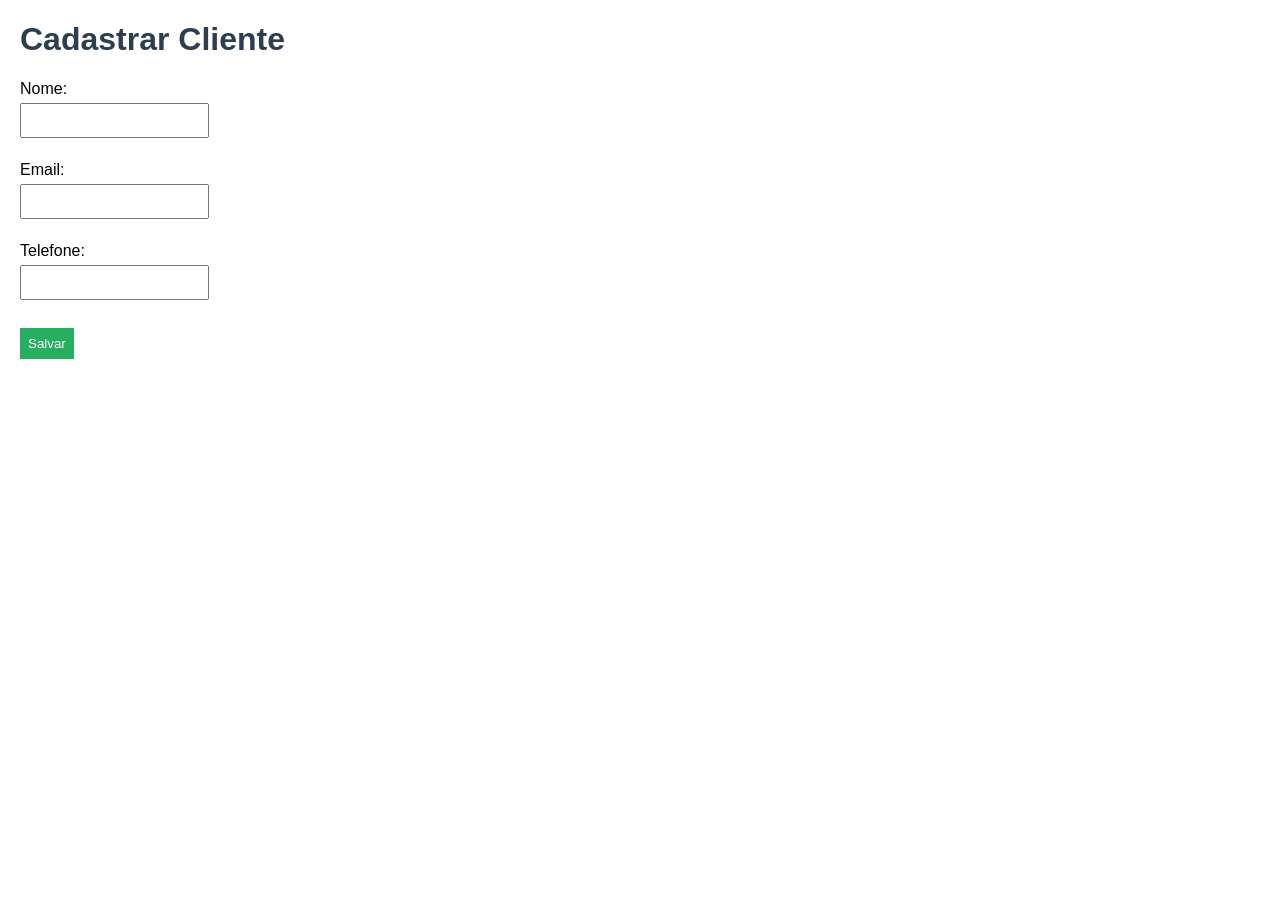
<file: templates/cadastro.html>
<!DOCTYPE html>
<html lang="pt-BR">
<head>
    <meta charset="UTF-8">
    <title>Cadastro de Cliente</title> 
    <link rel="stylesheet" href="../static/style.css">
</head>
<body>
    <h1>Cadastrar Cliente</h1>
    <form method="POST">
        <label>Nome:</label><br>
        <input type="text" name="nome" required><br><br>

        <label>Email:</label><br>
        <input type="email" name="email" required><br><br>

        <label>Telefone:</label><br>
        <input type="text" name="telefone"><br><br>

        <button type="submit">Salvar</button>
    </form>
</body>
</html>
</file>
<file: static/style.css>
body {
    font-family: Arial, sans-serif;
    margin: 20px;
}
h1 {
    color: #2c3e50;
}
a {
    text-decoration: none;
    color: #2980b9;
}
form {
    margin-top: 20px;
}
input, button {
    padding: 8px;
    margin: 5px 0;
}
button {
    background-color: #27ae60;
    color: white;
    border: none;
    cursor: pointer;
}
button:hover {
    background-color: #2ecc71;
}
</file>
